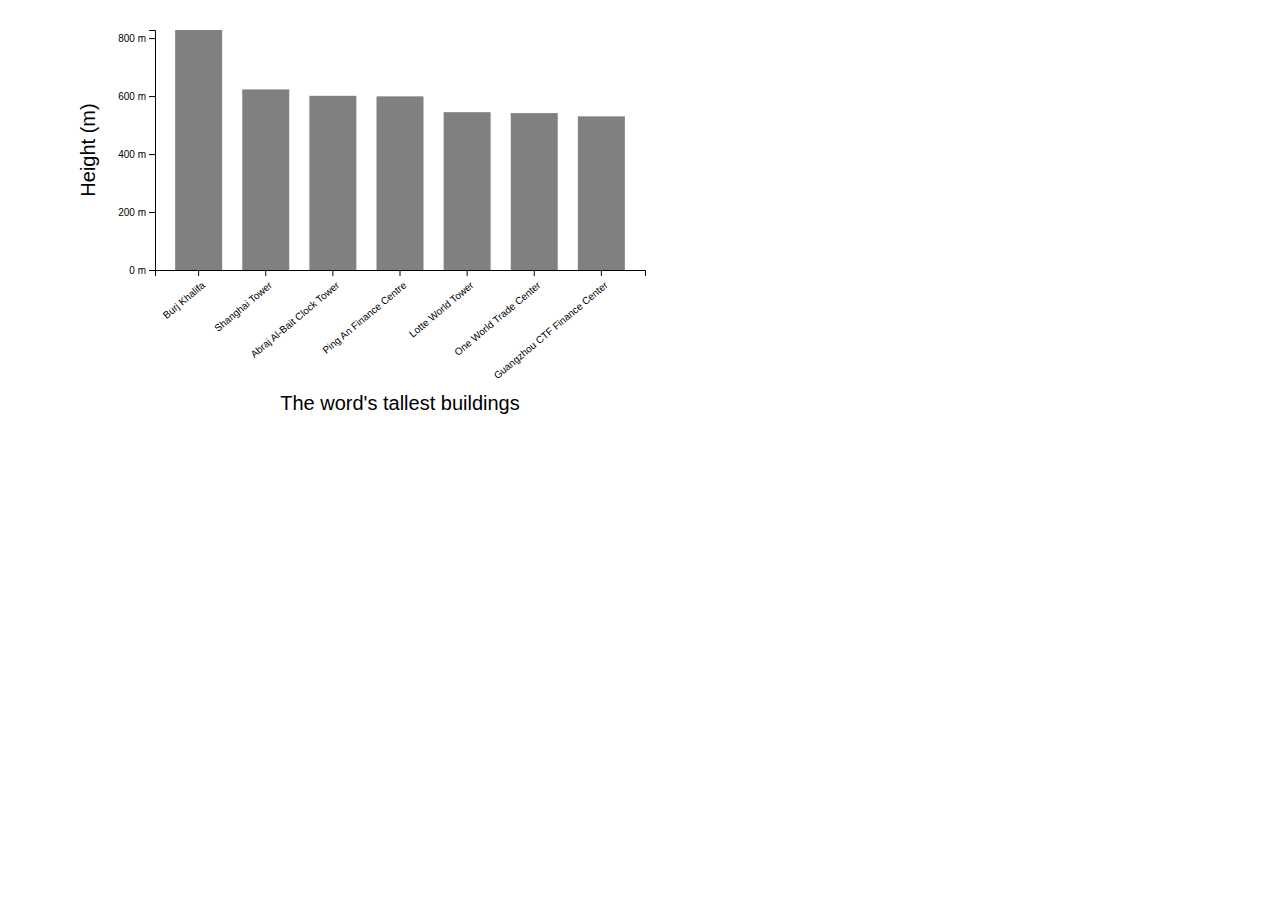
<file: 03-buildings/index.html>
<!doctype html>
<html>
<head>
    <meta charset="utf-8">
    <meta name="description" content="">
    <title>Buildings</title>
    <link rel="stylesheet" href="css/bootstrap.min.css">
    <link rel="stylesheet" href="css/style.css">
</head>
<body>
<div class="container">
    <div class="row">
        <div id="chart-area"></div>
    </div>
</div>
<script src="js/d3.min.js"></script>
<script src="js/main.js"></script>
</body>
</html>
</file>
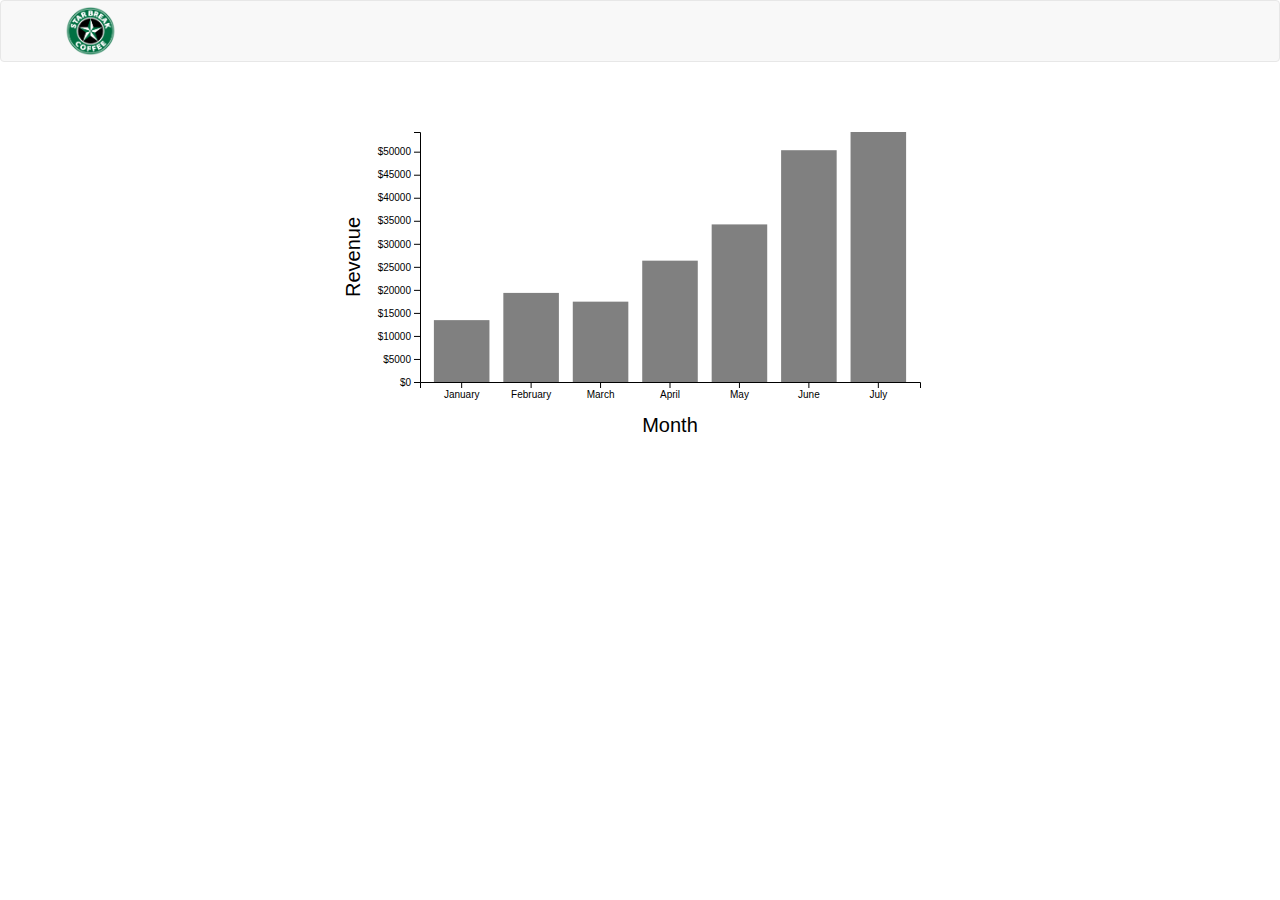
<file: 04-coffee-shop/index.html>
<!doctype html>
<html>
<head>
    <meta charset="utf-8">
    <meta name="description" content="">
    <title>Coffee shop</title>
    <link rel="stylesheet" href="css/bootstrap.min.css">
    <link rel="stylesheet" href="css/style.css">
</head>
<body>
<nav class="navbar navbar-default">
    <div class="container">
        <a class="navbar-brand" href="#"><img id="logo" src="img/logo.png"></a>
    </div>
</nav>
<div class="container">
    <div class="row">
        <div id="chart-area"></div>
    </div>
</div>
<script src="js/jquery.min.js"></script>
<script src="js/bootstrap.min.js"></script>
<script src="js/d3.min.js"></script>
<script src="js/main.js"></script>
</body>
</html>
</file>
<file: 03-buildings/css/style.css>
svg {
    margin-top: 20px;
}
</file>
<file: 04-coffee-shop/css/style.css>
#chart-area svg {
    margin-left: auto;
    margin-right: auto;
    display: block;
}

#logo {
    height: 50px;
}

.navbar-brand {
    height: 60px;
    padding: 5px 0;
}
</file>
